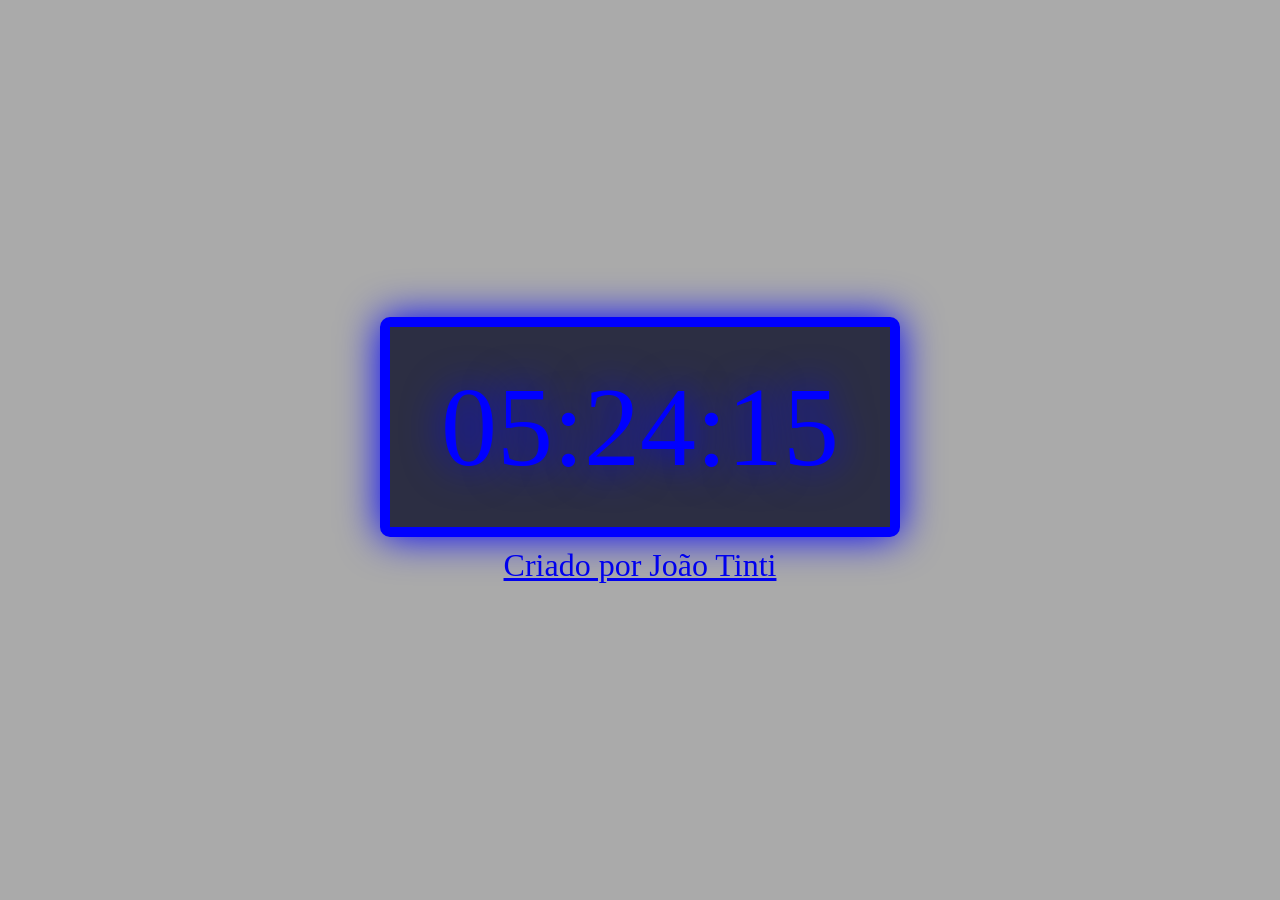
<file: index.html>
<!DOCTYPE html>
<html lang="pt-br">
<head>
    <meta charset="UTF-8">
    <meta name="viewport" content="width=device-width, initial-scale=1.0">
    <title>relógio</title>
    <link rel="stylesheet" href="relógio.css">
    <!--
    As fontes originais são muito feia, então eu não usei, se quiser usá-las, é só remover o comentpario, o link de importação das fontes foi testado e funcionou perfeitamente.

    <link rel="preconnect" href="https://fonts.googleapis.com">
    <link rel="preconnect" href="https://fonts.gstatic.com" crossorigin>
    <link href="https://fonts.googleapis.com/css2?family=Barlow+Condensed:ital,wght@0,100;0,200;0,300;0,400;0,500;0,600;0,700;0,800;0,900;1,100;1,200;1,300;1,400;1,500;1,600;1,700;1,800;1,900&family=Titillium+Web:ital,wght@0,200;0,300;0,400;0,600;0,700;0,900;1,200;1,300;1,400;1,600;1,700&display=swap" rel="stylesheet">
    <link rel="preconnect" href="https://fonts.googleapis.com">
    <link rel="preconnect" href="https://fonts.gstatic.com" crossorigin>
    <link href="https://fonts.googleapis.com/css2?family=Barlow+Condensed:ital,wght@0,100;0,200;0,300;0,400;0,500;0,600;0,700;0,800;0,900;1,100;1,200;1,300;1,400;1,500;1,600;1,700;1,800;1,900&family=Qahiri&display=swap" rel="stylesheet">
    
    <style>
        html , body{
            margin: 0; padding: 0;
            background-color: #aaa;  
        }
        .relogio{
            height: 100vh;
            display: flex;
            flex-direction: column;
            align-items: center;
            justify-content: center;
        }
        .display{
            background-color: #2c2e43;
            width: 500px; height: 200px;
            text-align: center;
            line-height: 200px;
            border-radius: 10px;
            color: blue;
            border: 10px solid blue;
            box-shadow: 0px 0px 40px blue;
            font-size: 7rem;
            text-shadow: 0px 0px 40px blue;
            font-family: "Qahiri", serif;
        }
        footer{
            font-size: 2rem;
            margin-top: 10px;
            color: #333;
            font-family: "Barlow Condensed", serif;
        }
    </style>
    -->
</head>
<body>
    <div class="relogio">
        <div class="display"> 00:00:00 </div>
        <footer> 
            <a 
                href="https://www.youtube.com/watch?v=mOocNybhio4&list=PL47Lz_P9nrOkxW29AwOv1ES06hN7Nv3Gj" 
                target="_blank" 
                title="link para vídeo explicativo do auutor do">
                Criado por João Tinti
            </a> 
        </footer>
    </div>
    <script>
        function atualizarTempo(){
            var data = new Date()
            var horario = corrigirHorario(data.getHours()) + ':' + corrigirHorario(data.getMinutes()) + ":" + corrigirHorario(data.getSeconds())
            var display = document.querySelector('.display')
            display.textContent = horario
        }

        function corrigirHorario(numero){
            if (numero < 10){
                numero = '0' + numero;
            }
            return numero;
        }
        atualizarTempo()
        setInterval(atualizarTempo,1000)
    </script> 
</body>
</html>
</file>
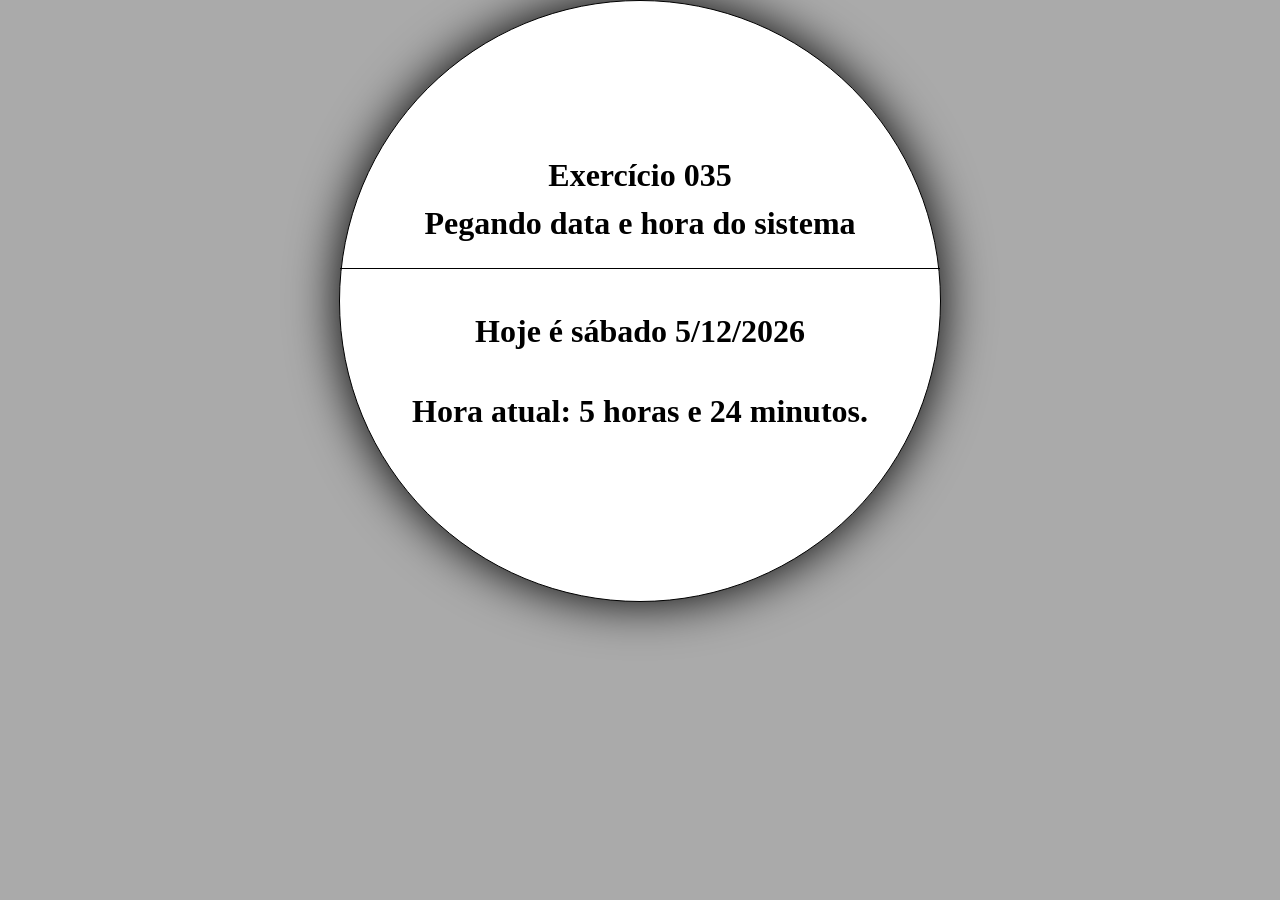
<file: exercício 035.html>
<!DOCTYPE html>
<html lang="pt-br">
<head>
    <meta charset="UTF-8">
    <meta name="viewport" content="width=device-width, initial-scale=1.0">
    <title>Exercício 035</title>
    <style>
        html{
            background-color: #aaa;
        }
        body{
            text-align: center;
            border: 1px solid #000;
            border-radius: 50%;
            height: 600px; width: 600px;
            margin: auto;
            background-color: #fff;
            box-shadow: 0px 0px 50px #000;
        }
        header{
            border-bottom: 1px solid #000;
            margin-top: 25%;
        }
        header h1{
            line-height: 150%;
            margin-top: 0px;        }
        div h1{
            line-height: 250%;
        }
    </style>
</head>
<body>
    <header>
        <h1>Exercício 035<br>
        Pegando data e hora do sistema</h1>
    </header>
    <div id="horaDoSistema">
        <h1>
            <script>
                    var data = new Date()
                    var hora = data.getHours() // horas
                    var minuto = data.getMinutes('horaDoSistema') // minutos
                    var dia = data.getUTCDate()
                    var mes = data.getMonth()
                    var ano = data.getFullYear()
                    var diaSem = data.getDay()

                    window.document.write(`Hoje é `)

                    switch(diaSem){
                        case 0: document.write('domingo')
                            break
                        case 1: document.write('segunda-feira')
                            break
                        case 2:  document.write('terça-feira')
                            break
                        case 3:  document.write('quarta-feira')
                            break
                        case 4:  document.write('quinta-feira')
                            break
                        case 5:  document.write('sexta-feira')
                            break
                        case 6:  document.write('sábado')
                            break
                        default:  document.write('ERRO - dia inválido')
                    }
                        document.write(` ${dia}/${mes+1}/${ano} <br>`)
                    /*
                        0 = domingo
                        1 = segunda
                        2 = terça-feira
                        3 = quarta-feira
                        4 = quinta-feira
                        5 = sexta-feira
                        6 = sábado
                    */

                    window.document.write(`Hora atual: ${hora} horas e ${minuto} minutos.<br>`)

            </script>
        </h1>
    </div>
    
</body>
</html>
</file>
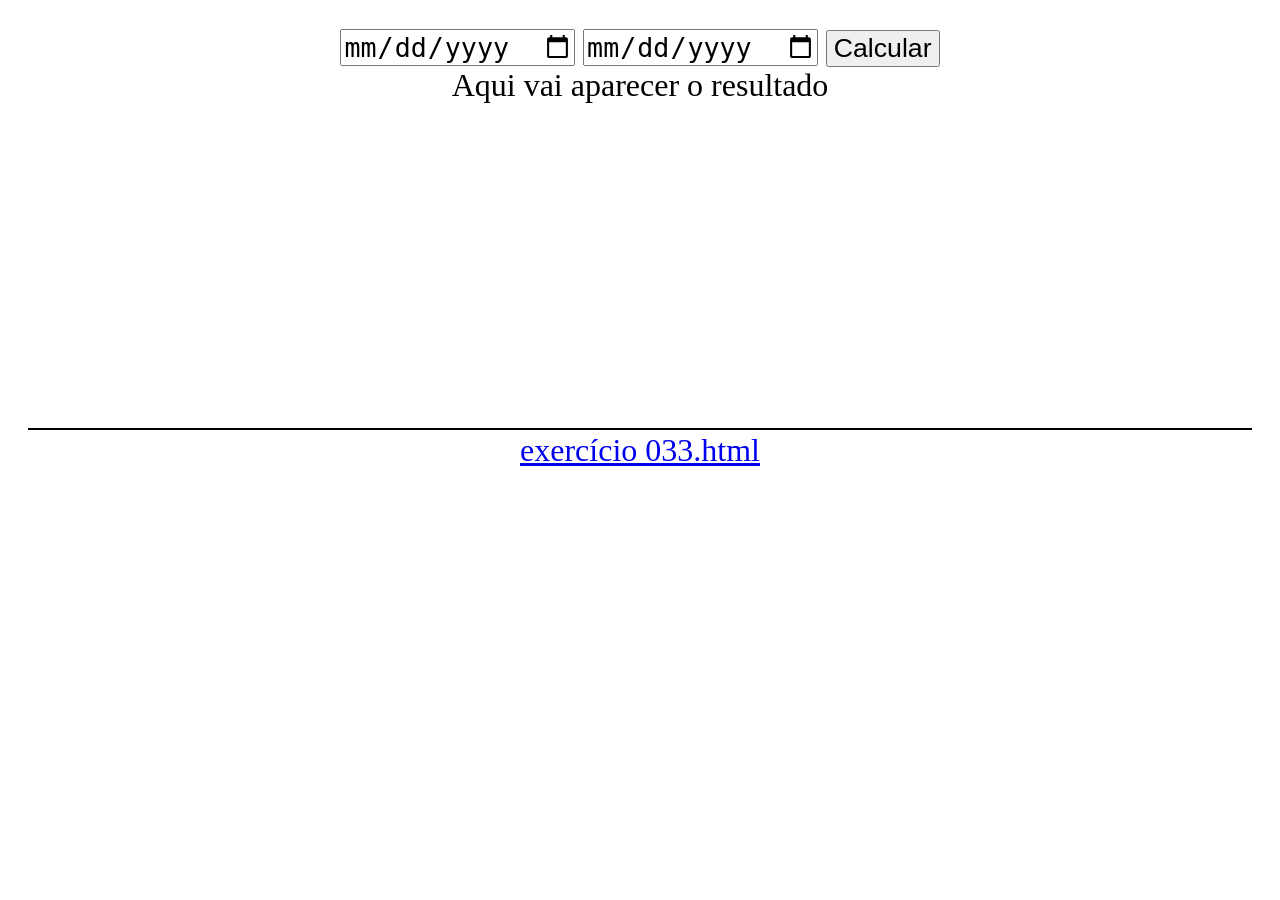
<file: exercício 041.html>
<!DOCTYPE html>
<html lang="pt-BR">
<head>
    <meta charset="UTF-8">
    <meta name="viewport" content="width=device-width, initial-scale=1.0">
    <title>exercícico 041.html</title>
    <style>
        body{
            padding: 20px;
            font-size: 24pt;
            text-align: center;
        }
        input{
            font-size: 20pt;
        }
        footer{
            border-top: 2px solid #000;
            padding: 2px;
        }
        main{
            height: 400px;
        }
    </style>
</head>
<body>
    <main>
        <input type="date" name="dataInicial" id="dataInicial">
        <input type="date" name="dataFinal" id="dataFinal">
        <input type="button" value="Calcular" onclick="calcular()">
        <div id="resultado">Aqui vai aparecer o resultado</div>
    </main>
    <footer>
        <a 
            href="file:///C:/Users/55219/Desktop/www%20Humberto%20Escultor/Curso%20Java%20Script/Exerc%C3%ADcios/exerc%C3%ADcio%20033.html"
            target="_blank">
            exercício 033.html
        </a>
    </footer>
    <script>
        function calcular(){
            var inicial = document.getElementById('dataInicial')
            var final = document.getElementById('dataFinal')
            var resultado = document.getElementById('resultado')
            var diferençaTempo = final - inicial
            var diferençaEmDias = Math.ceil(diferençaTempo / (24 * 60 * 60 * 1000))
            resultado.innerHTML = `A diferença entre as datas é de ${diferençaEmDias} dias.`
            
        }
    </script>
</body>
</html>
</file>
<file: relógio.css>
/*      Relógio.css      */
html , body{
    margin: 0; padding: 0;
    background-color: #aaa;  
}
.relogio{
    height: 100vh;
    display: flex;
    flex-direction: column;
    align-items: center;
    justify-content: center;
}
.display{
    background-color: #2c2e43;
    width: 500px; height: 200px;
    text-align: center;
    line-height: 200px;
    border-radius: 10px;
    color: blue;
    border: 10px solid blue;
    box-shadow: 0px 0px 40px blue;
    font-size: 7rem;
    text-shadow: 0px 0px 40px blue;
    font-family: "Qahiri", serif;
}
footer{
    font-size: 2rem;
    margin-top: 10px;
    color: #333;
    font-family: "Barlow Condensed", serif;
}
</file>
